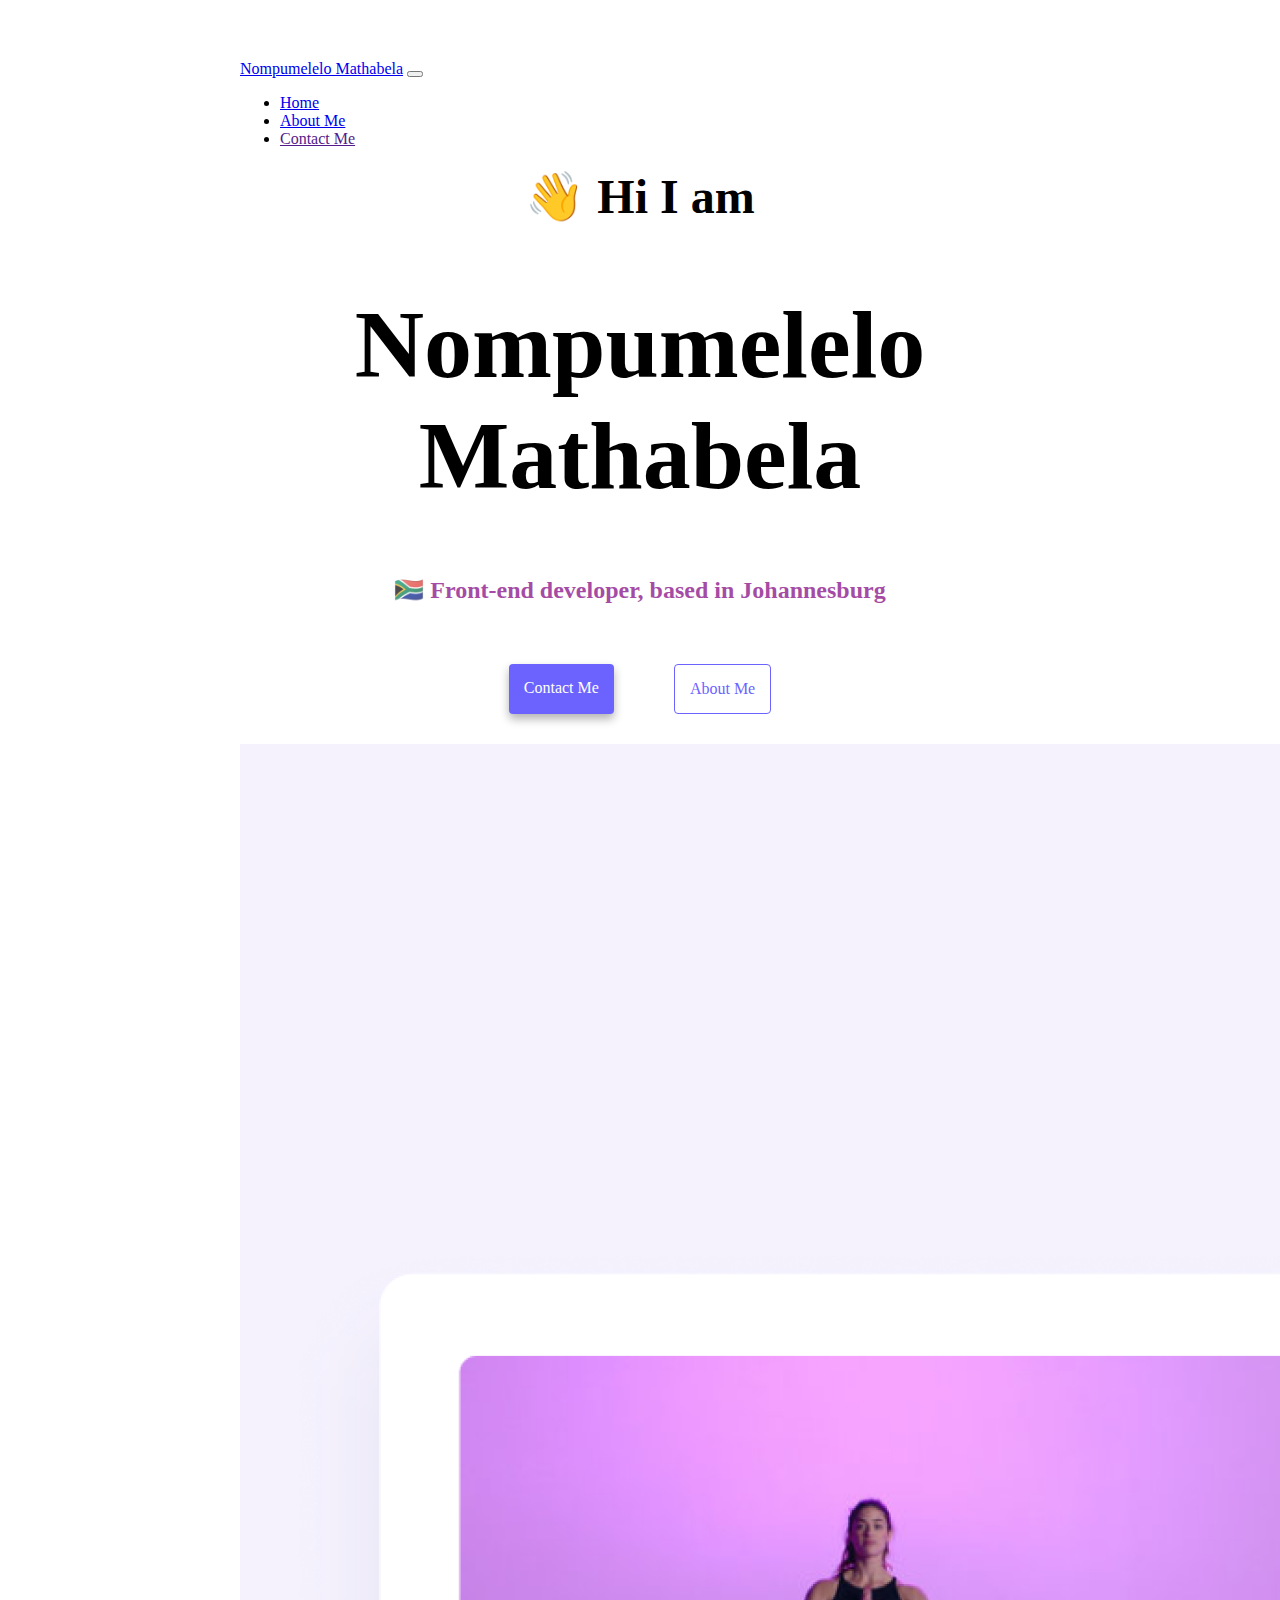
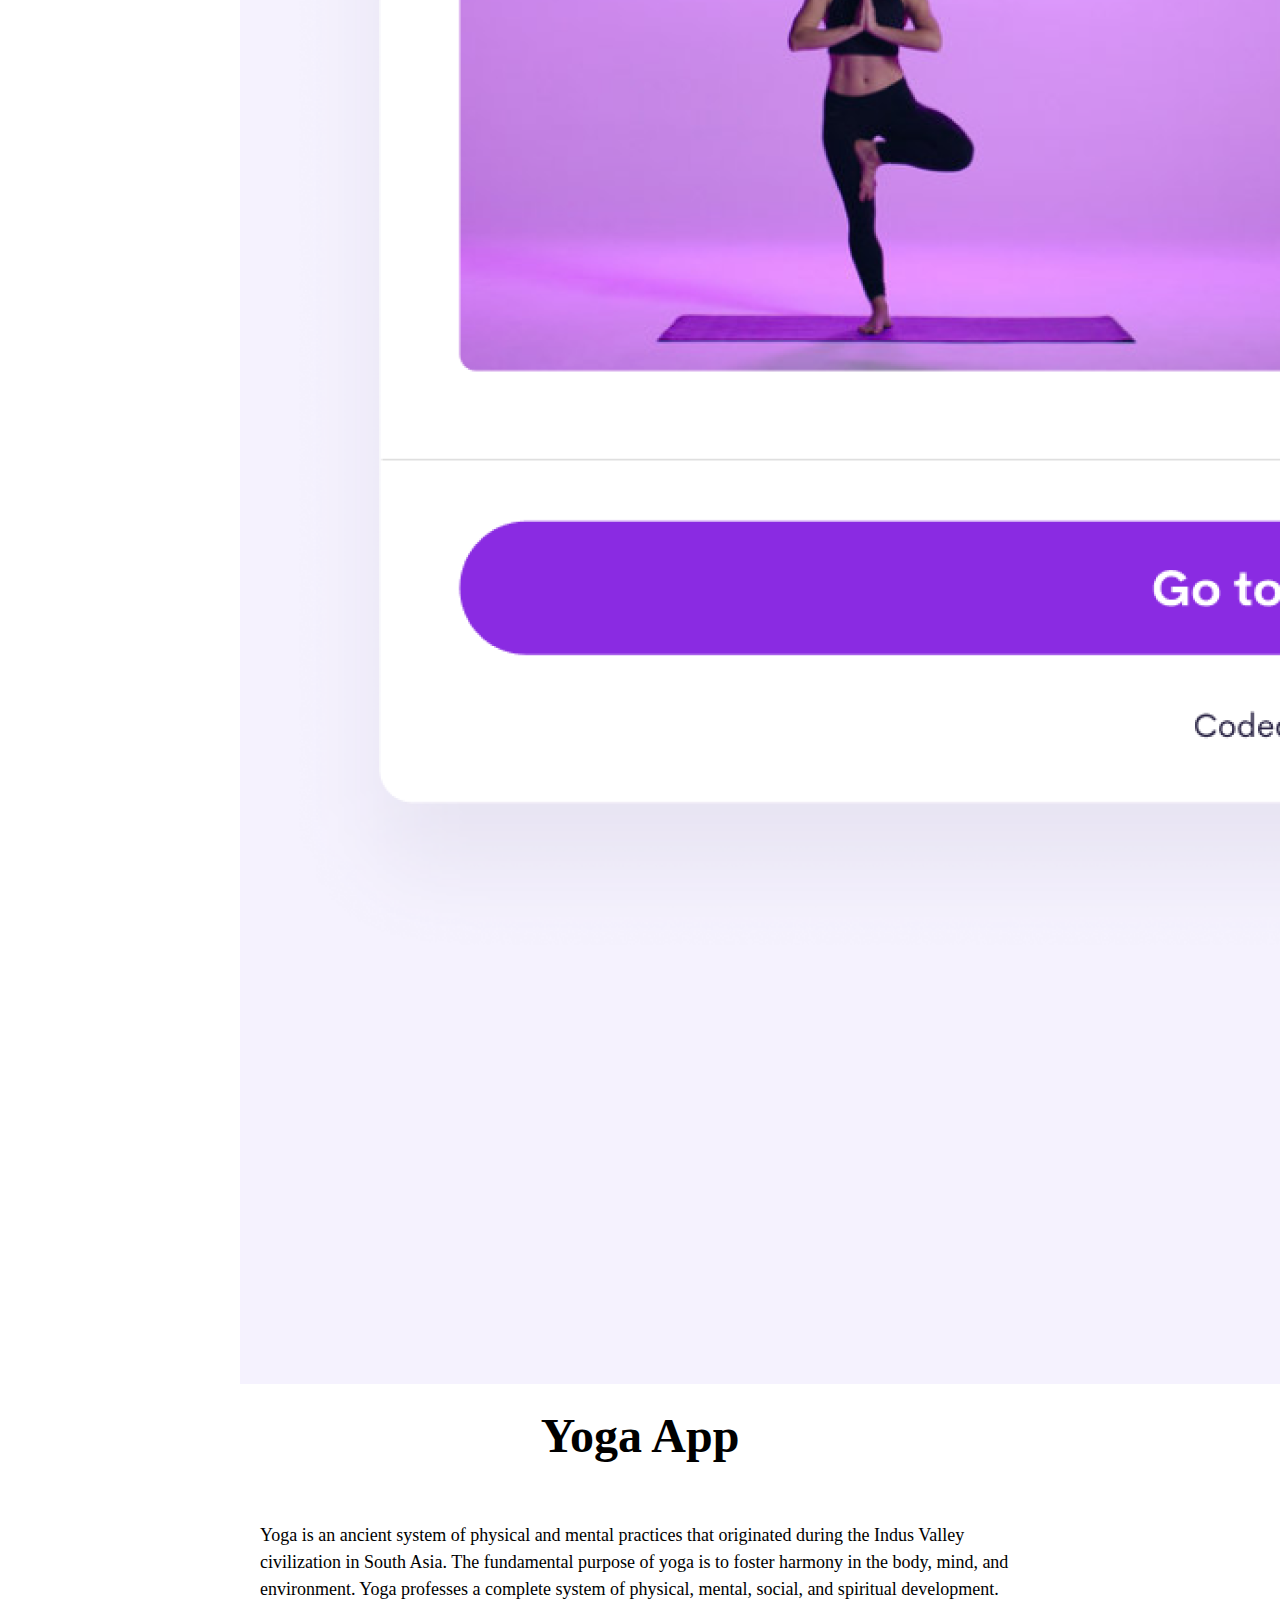
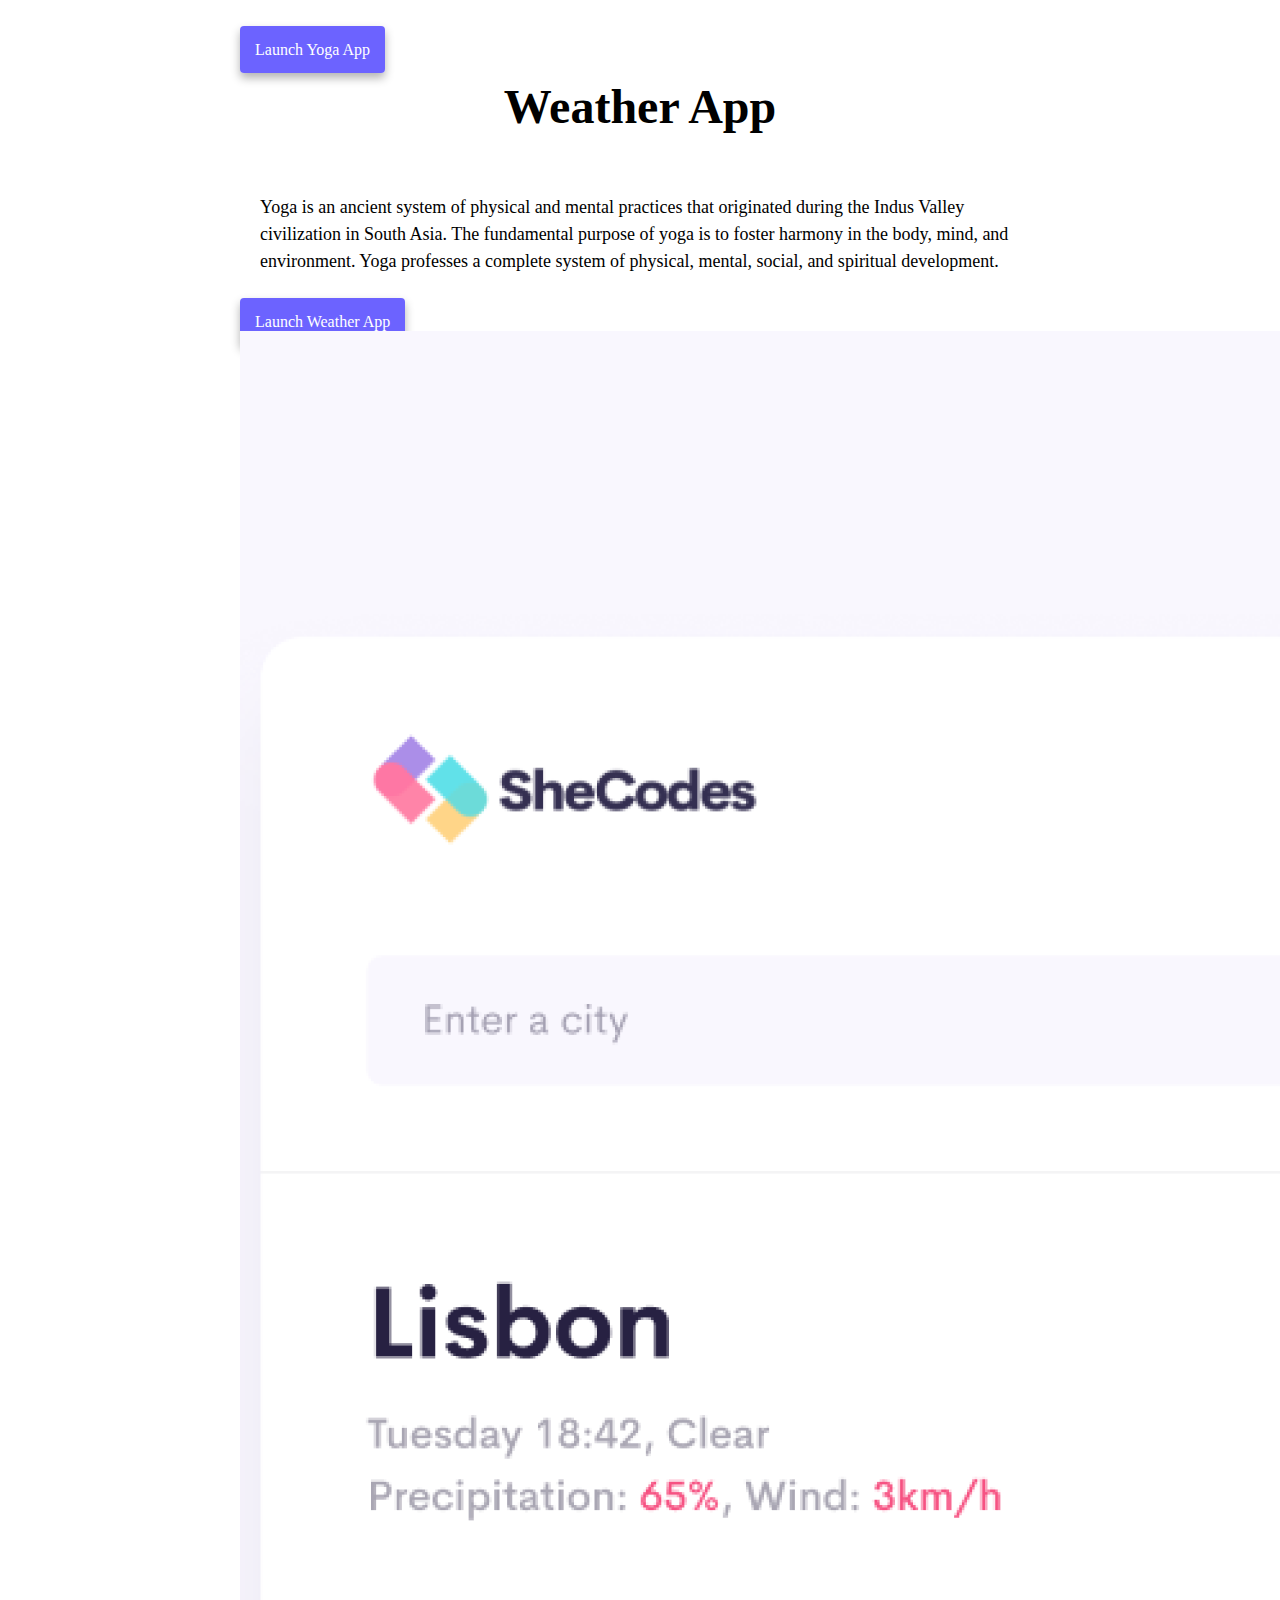
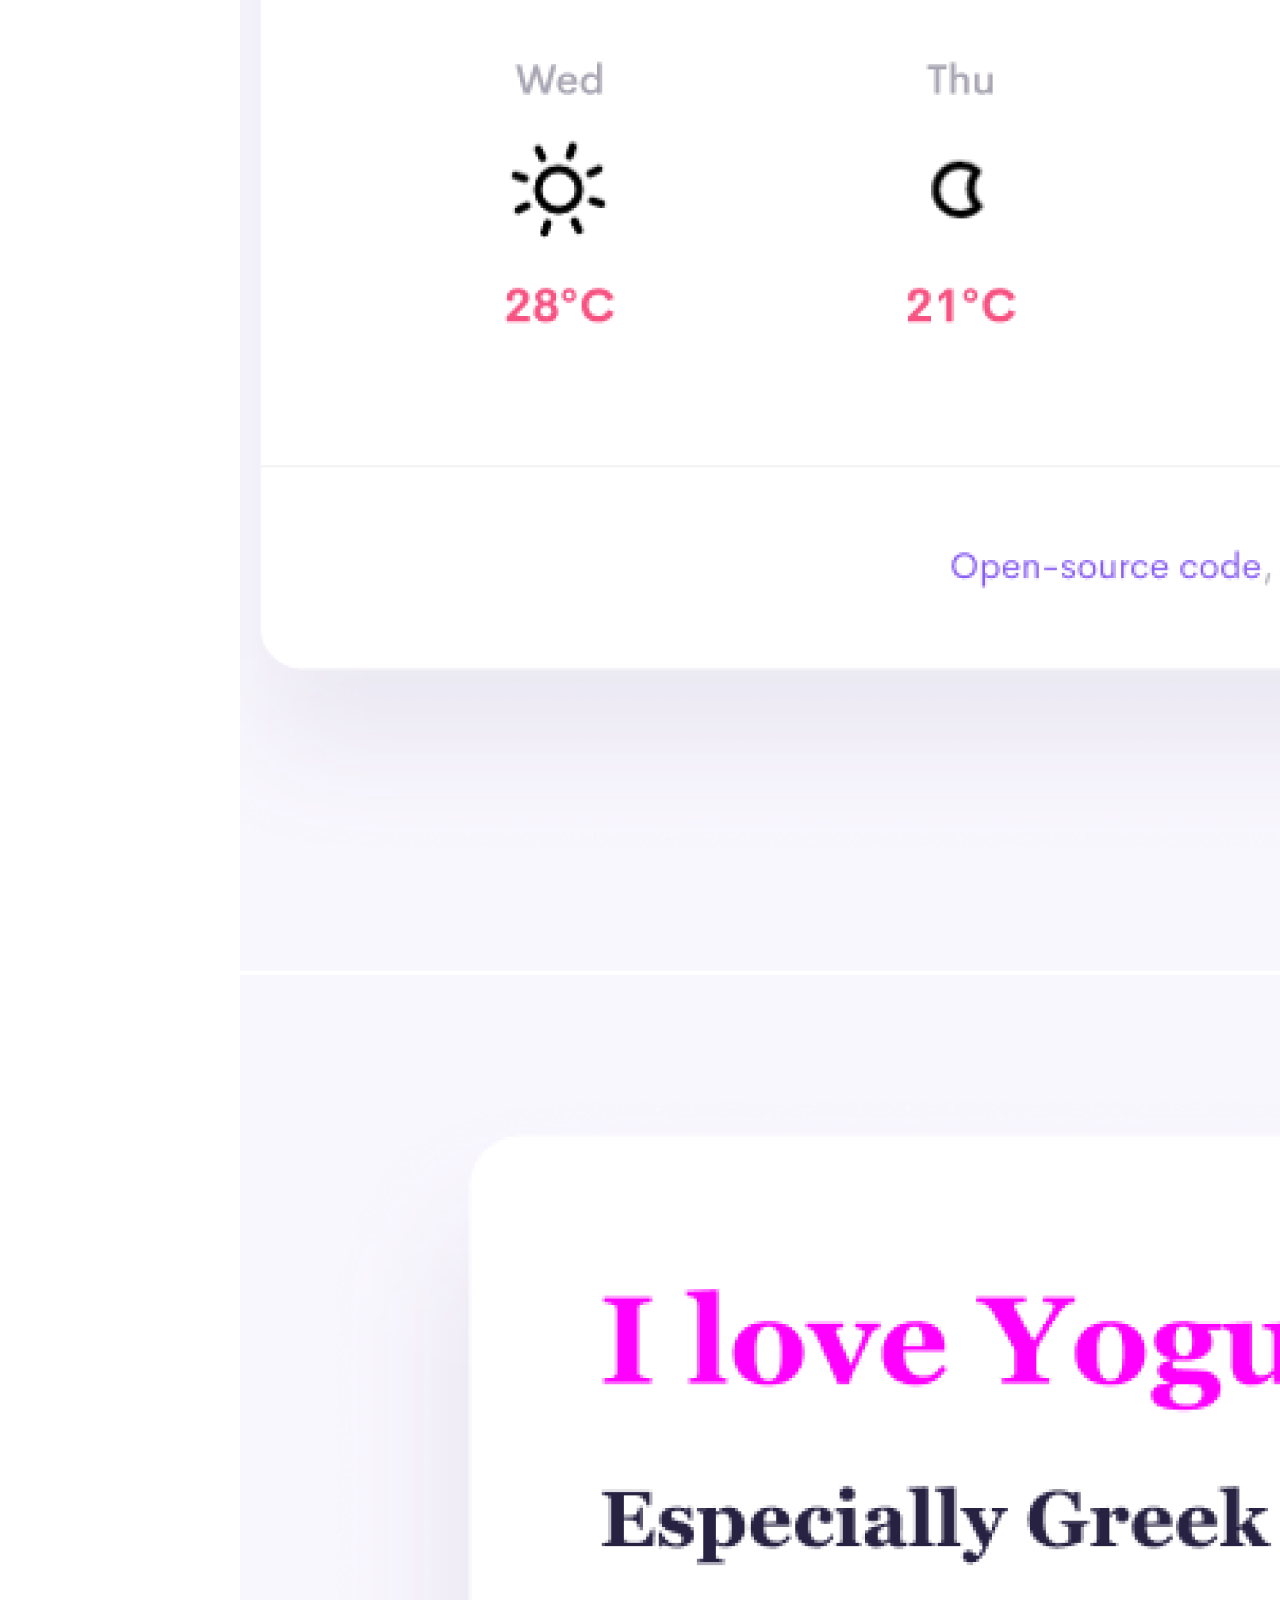
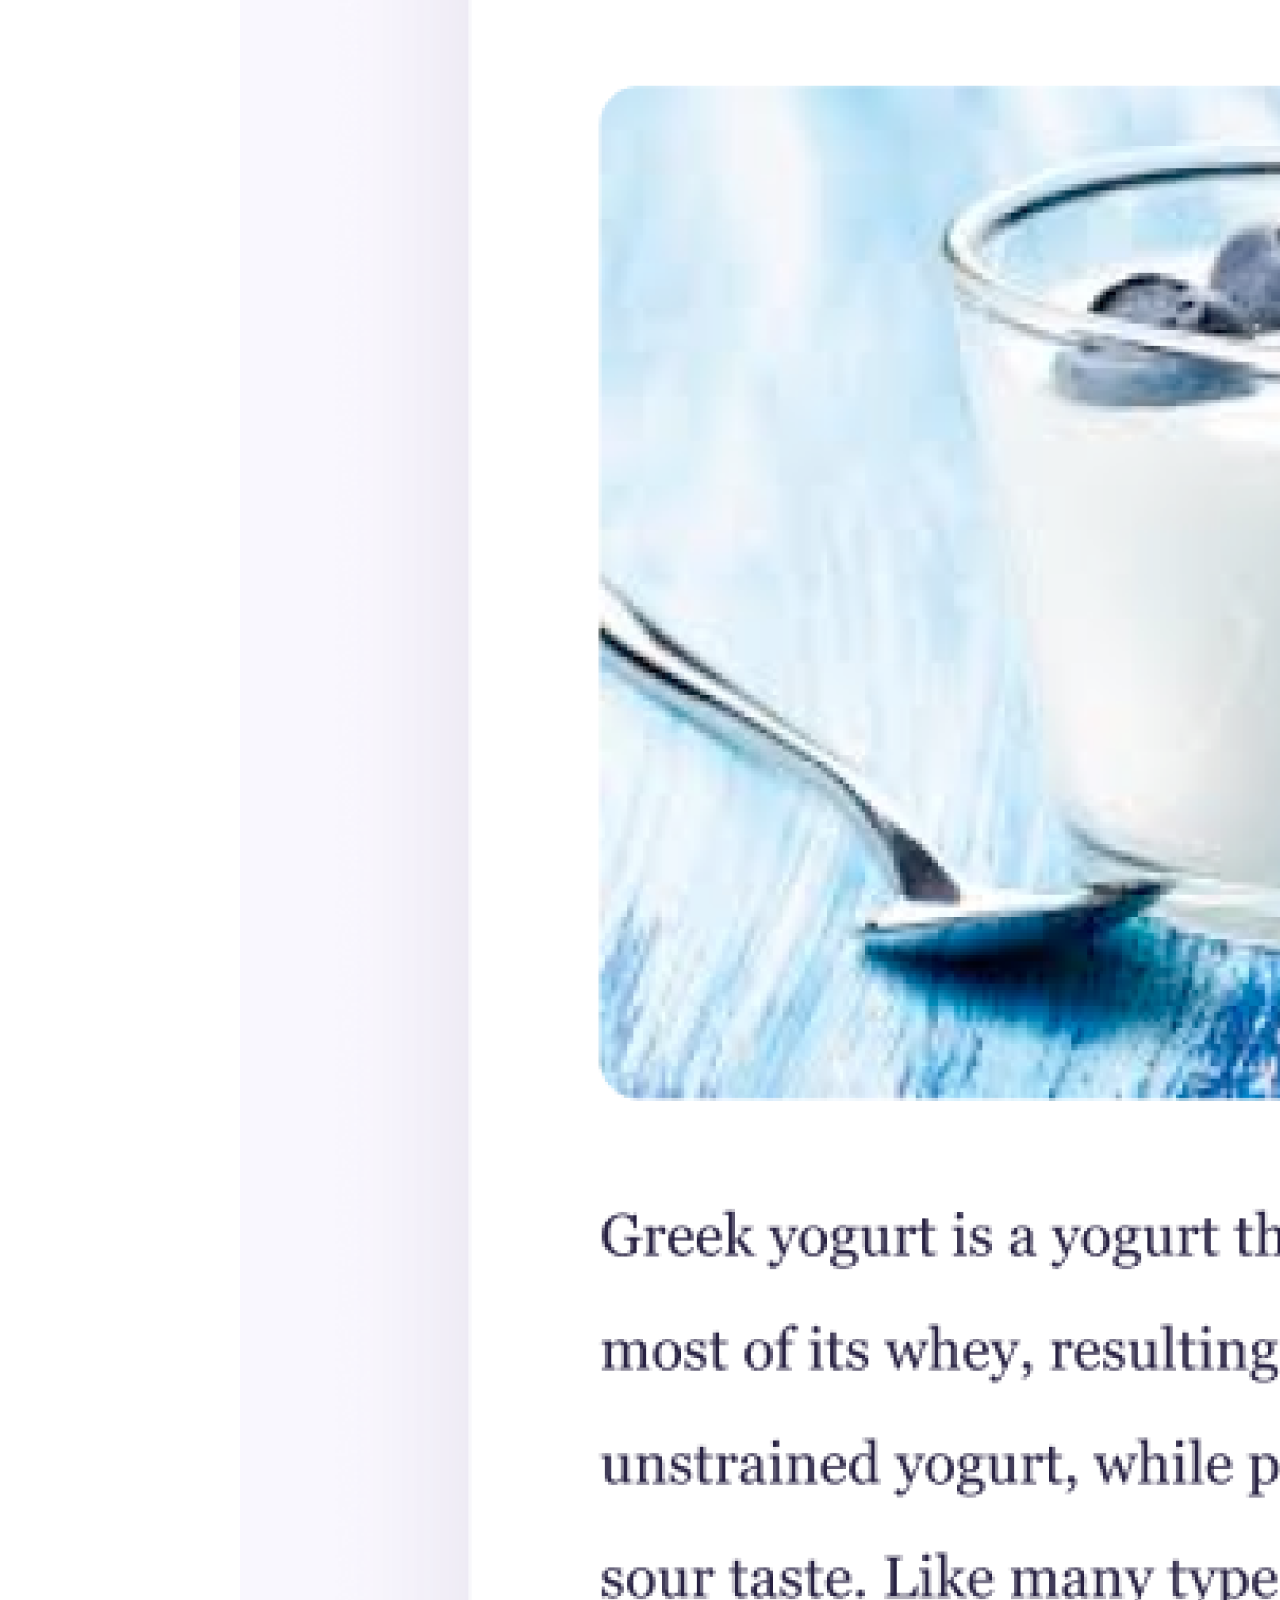
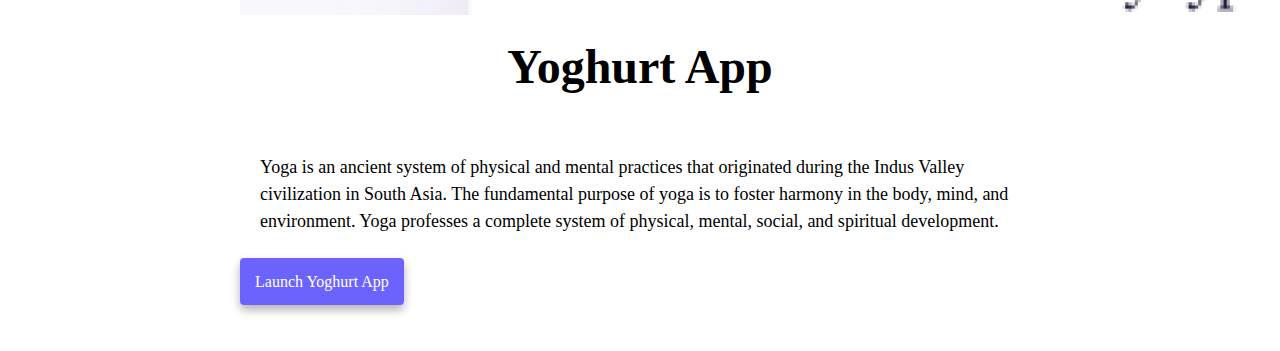
<file: index.html>
<!DOCTYPE html>
<html lang="en">
  <head>
    <meta charset="UTF-8" />
    <meta http-equiv="X-UA-Compatible" content="IE=edge" />
    <meta name="viewport" content="width=device-width, initial-scale=1.0" />
    <meta name="description" content="A website about all my projects" />
    <title>Nompumelelo Mathabela</title>
    <link
      href="https://cdn.jsdelivr.net/npm/bootstrap@5.3.2/dist/css/bootstrap.min.css"
      rel="stylesheet"
      integrity="sha384-T3c6CoIi6uLrA9TneNEoa7RxnatzjcDSCmG1MXxSR1GAsXEV/Dwwykc2MPK8M2HN"
      crossorigin="anonymous"
    />
    <link rel="stylesheet" href="src/style.css" />
  </head>
  <body>
    <nav class="navbar navbar-expand-lg bg-body-tertiary fixed-top">
      <div class="container-fluid">
        <a class="navbar-brand" href="#">Nompumelelo Mathabela</a>
        <button
          class="navbar-toggler"
          type="button"
          data-bs-toggle="collapse"
          data-bs-target="#navbarNav"
          aria-controls="navbarNav"
          aria-expanded="false"
          aria-label="Toggle navigation"
        >
          <span class="navbar-toggler-icon"></span>
        </button>
        <div class="collapse navbar-collapse" id="navbarNav">
          <ul class="navbar-nav">
            <li class="nav-item">
              <a class="nav-link active" aria-current="page" href="index.html"
                >Home</a
              >
            </li>
            <li class="nav-item">
              <a class="nav-link" href="about.html">About Me</a>
            </li>
            <li class="nav-item">
              <a class="nav-link" href="" about.html#contact>Contact Me</a>
            </li>
          </ul>
        </div>
      </div>
    </nav>
    <h2>👋 Hi I am</h2>
    <h1>Nompumelelo Mathabela</h1>
    <h3>🇿🇦 Front-end developer, based in Johannesburg</h3>

    <div class="navigation-links">
      <a href="about.html#contact" class="contact-link">Contact me</a>
      <a href="about.html" class="about-link">About me</a>
    </div>
    <div class="container-fluid">
      <div class="row">
        <div class="col-md-6">
          <img
            src="images/yoga.png"
            alt="yoga photo"
            class="img-fluid rounded"
          />
        </div>

        <div class="col-md-6">
          <h2>Yoga App</h2>
          <p class="paragraph-text">
            Yoga is an ancient system of physical and mental practices that
            originated during the Indus Valley civilization in South Asia. The
            fundamental purpose of yoga is to foster harmony in the body, mind,
            and environment. Yoga professes a complete system of physical,
            mental, social, and spiritual development.
          </p>
          <div>
            <a href="#" class="button-link">Launch Yoga App</a>
          </div>
        </div>

        <div class="row mt-5">
          <div class="col-md-6">
            <h2>Weather App</h2>
            <p class="paragraph-text">
              Yoga is an ancient system of physical and mental practices that
              originated during the Indus Valley civilization in South Asia. The
              fundamental purpose of yoga is to foster harmony in the body,
              mind, and environment. Yoga professes a complete system of
              physical, mental, social, and spiritual development.
            </p>
            <div>
              <a href="#" class="button-link">Launch Weather App</a>
            </div>
          </div>

          <div class="col-md-6">
            <img
              src="images/weather.png"
              alt="weather photo"
              class="img-fluid rounded"
            />
          </div>
        </div>
        <div class="row mt-5">
          <div class="col-md-6">
            <img
              src="images/yogurt.png"
              alt="yoghurt photo"
              class="img-fluid rounded"
            />
          </div>

          <div class="col-md-6">
            <h2>Yoghurt App</h2>
            <p class="paragraph-text">
              Yoga is an ancient system of physical and mental practices that
              originated during the Indus Valley civilization in South Asia. The
              fundamental purpose of yoga is to foster harmony in the body,
              mind, and environment. Yoga professes a complete system of
              physical, mental, social, and spiritual development.
            </p>
            <div>
              <a href="#" class="button-link">Launch Yoghurt App</a>
            </div>
          </div>
        </div>
      </div>
    </div>
    <script
      src="https://cdn.jsdelivr.net/npm/bootstrap@5.3.2/dist/js/bootstrap.bundle.min.js"
      integrity="sha384-C6RzsynM9kWDrMNeT87bh95OGNyZPhcTNXj1NW7RuBCsyN/o0jlpcV8Qyq46cDfL"
      crossorigin="anonymous"
    ></script>
  </body>
</html>
</file>
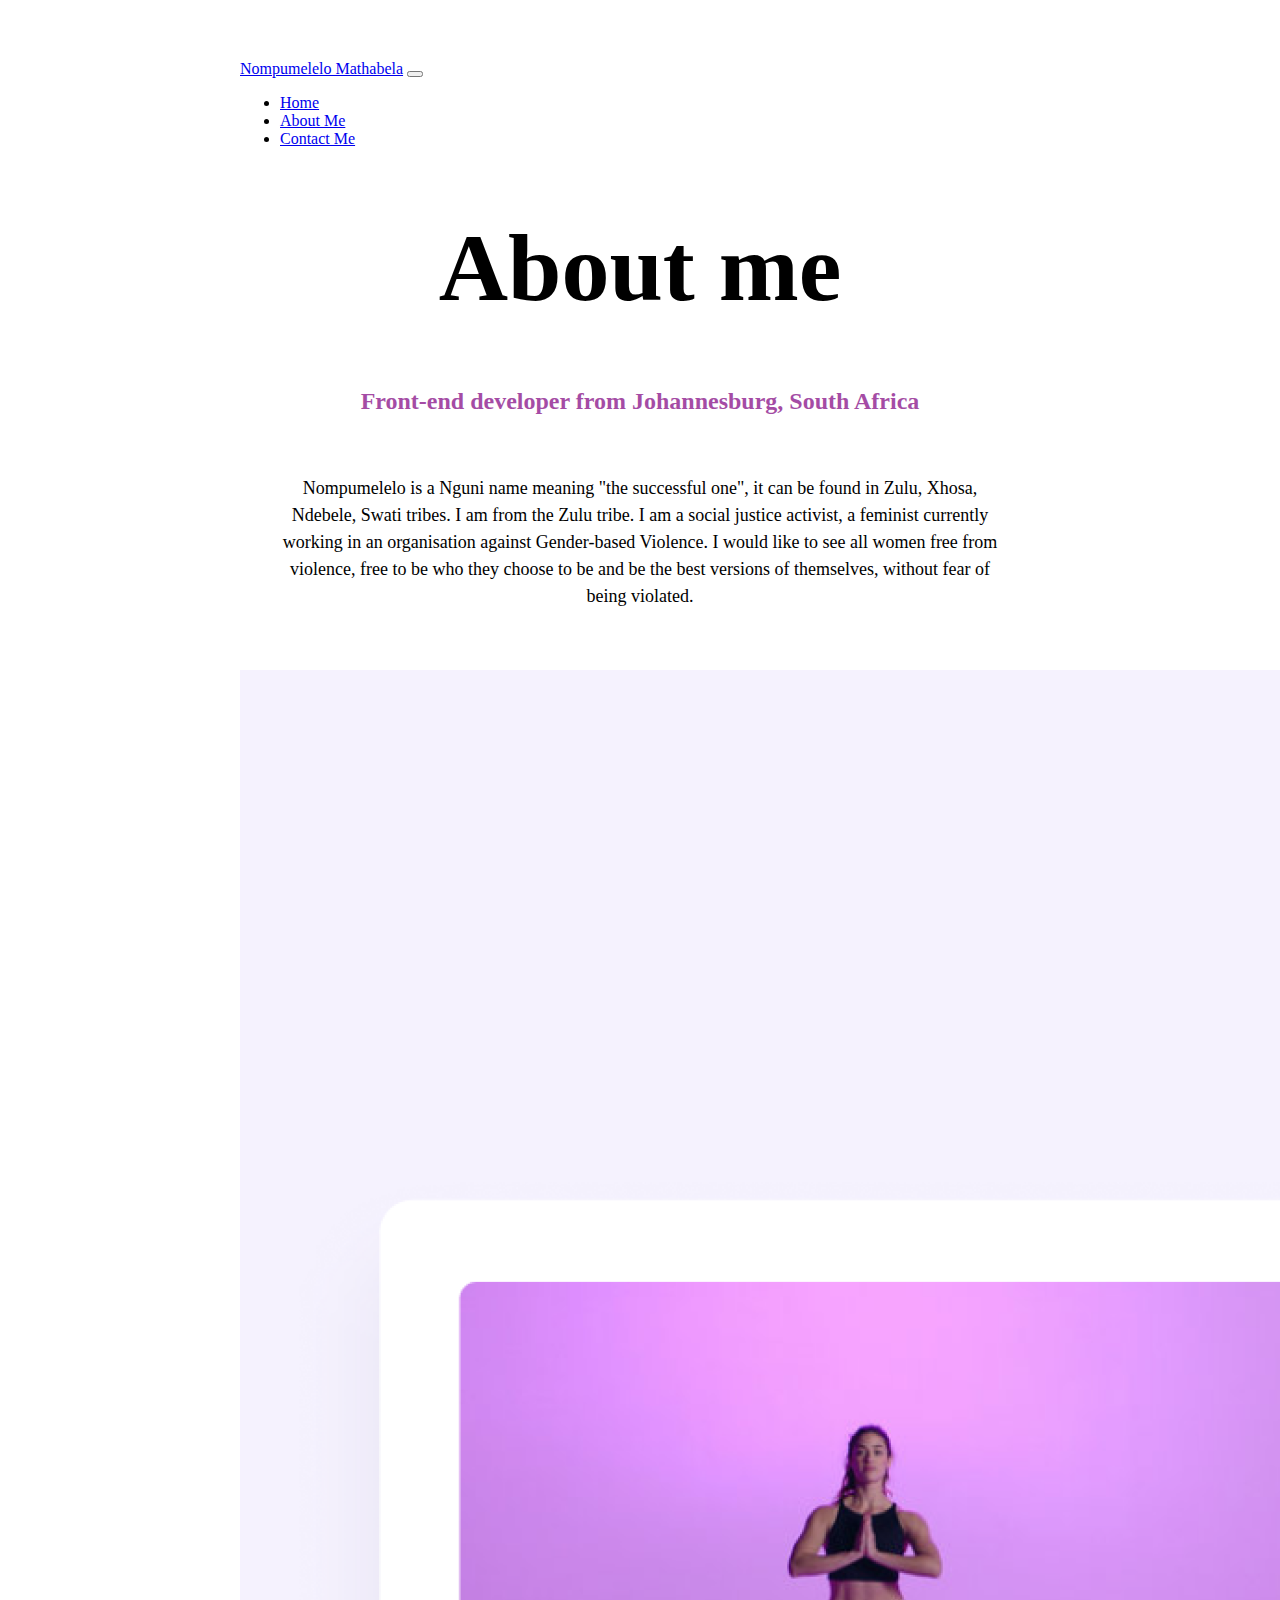
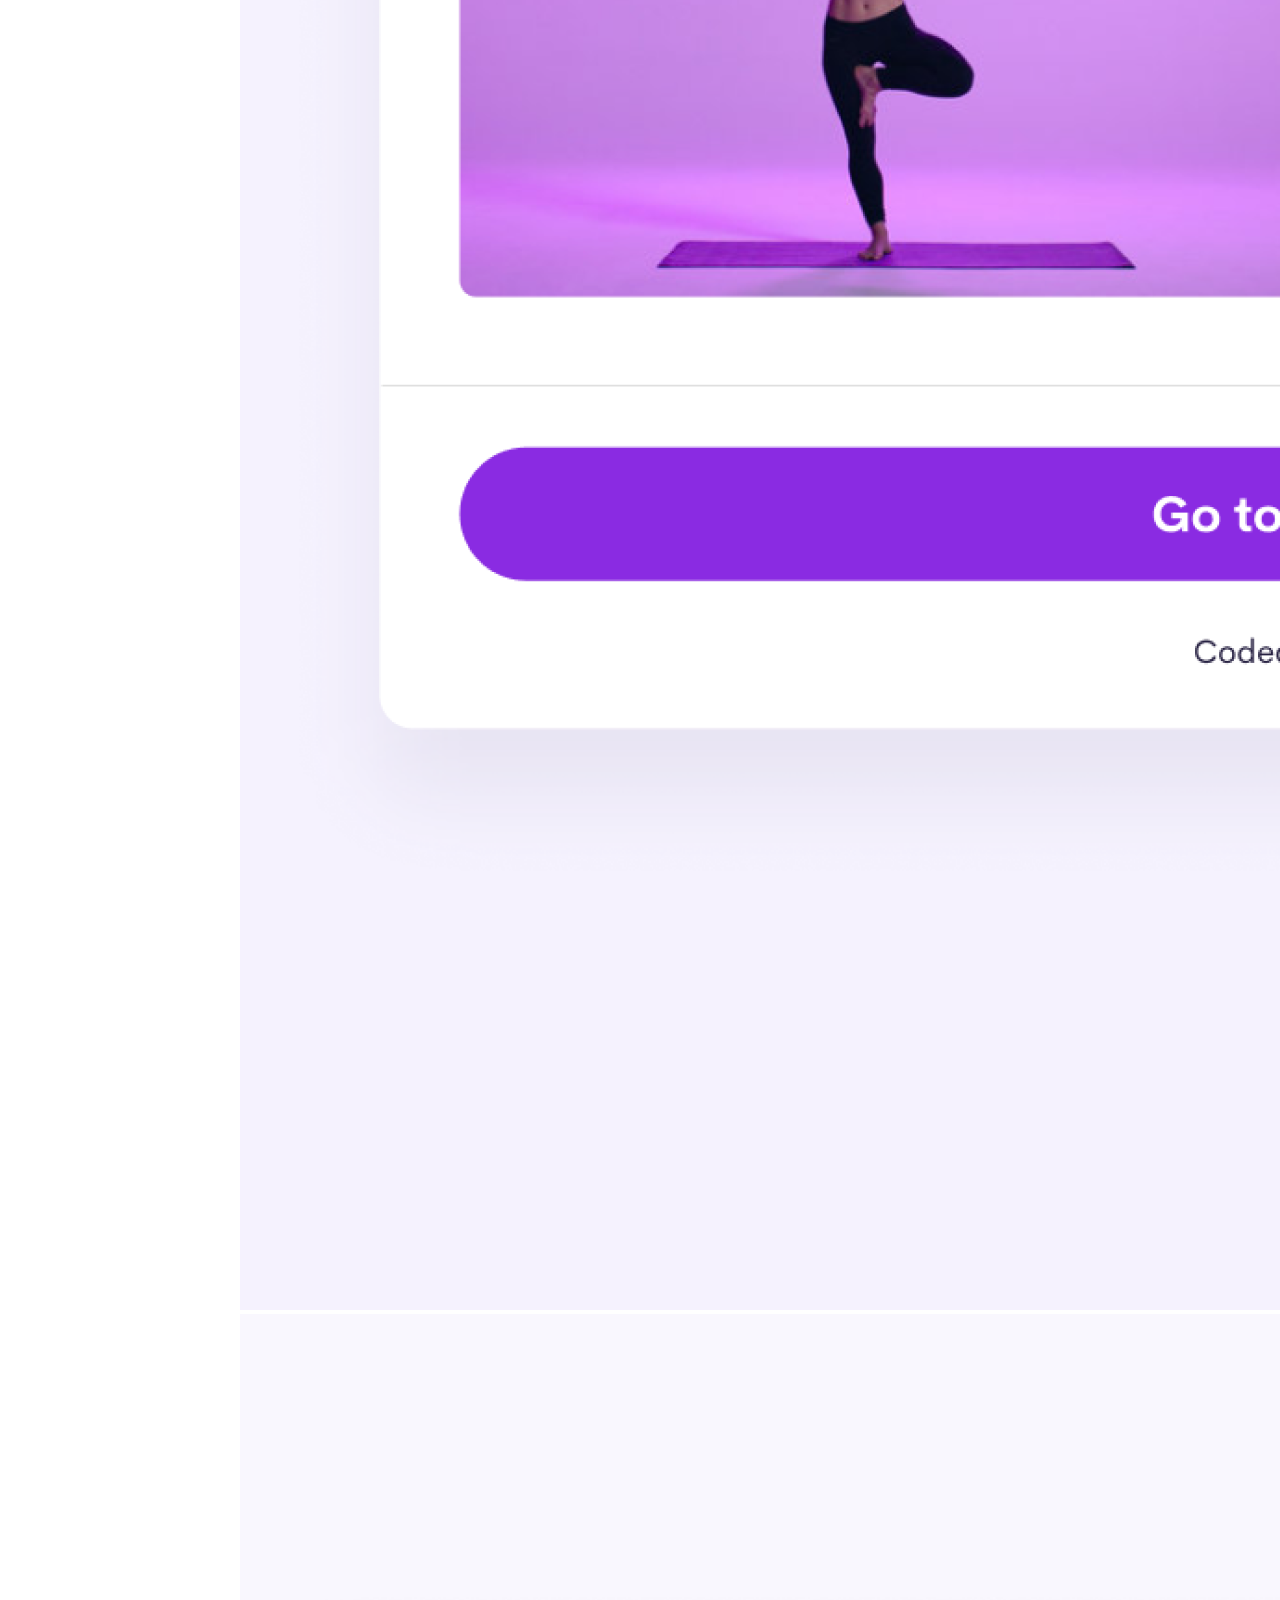
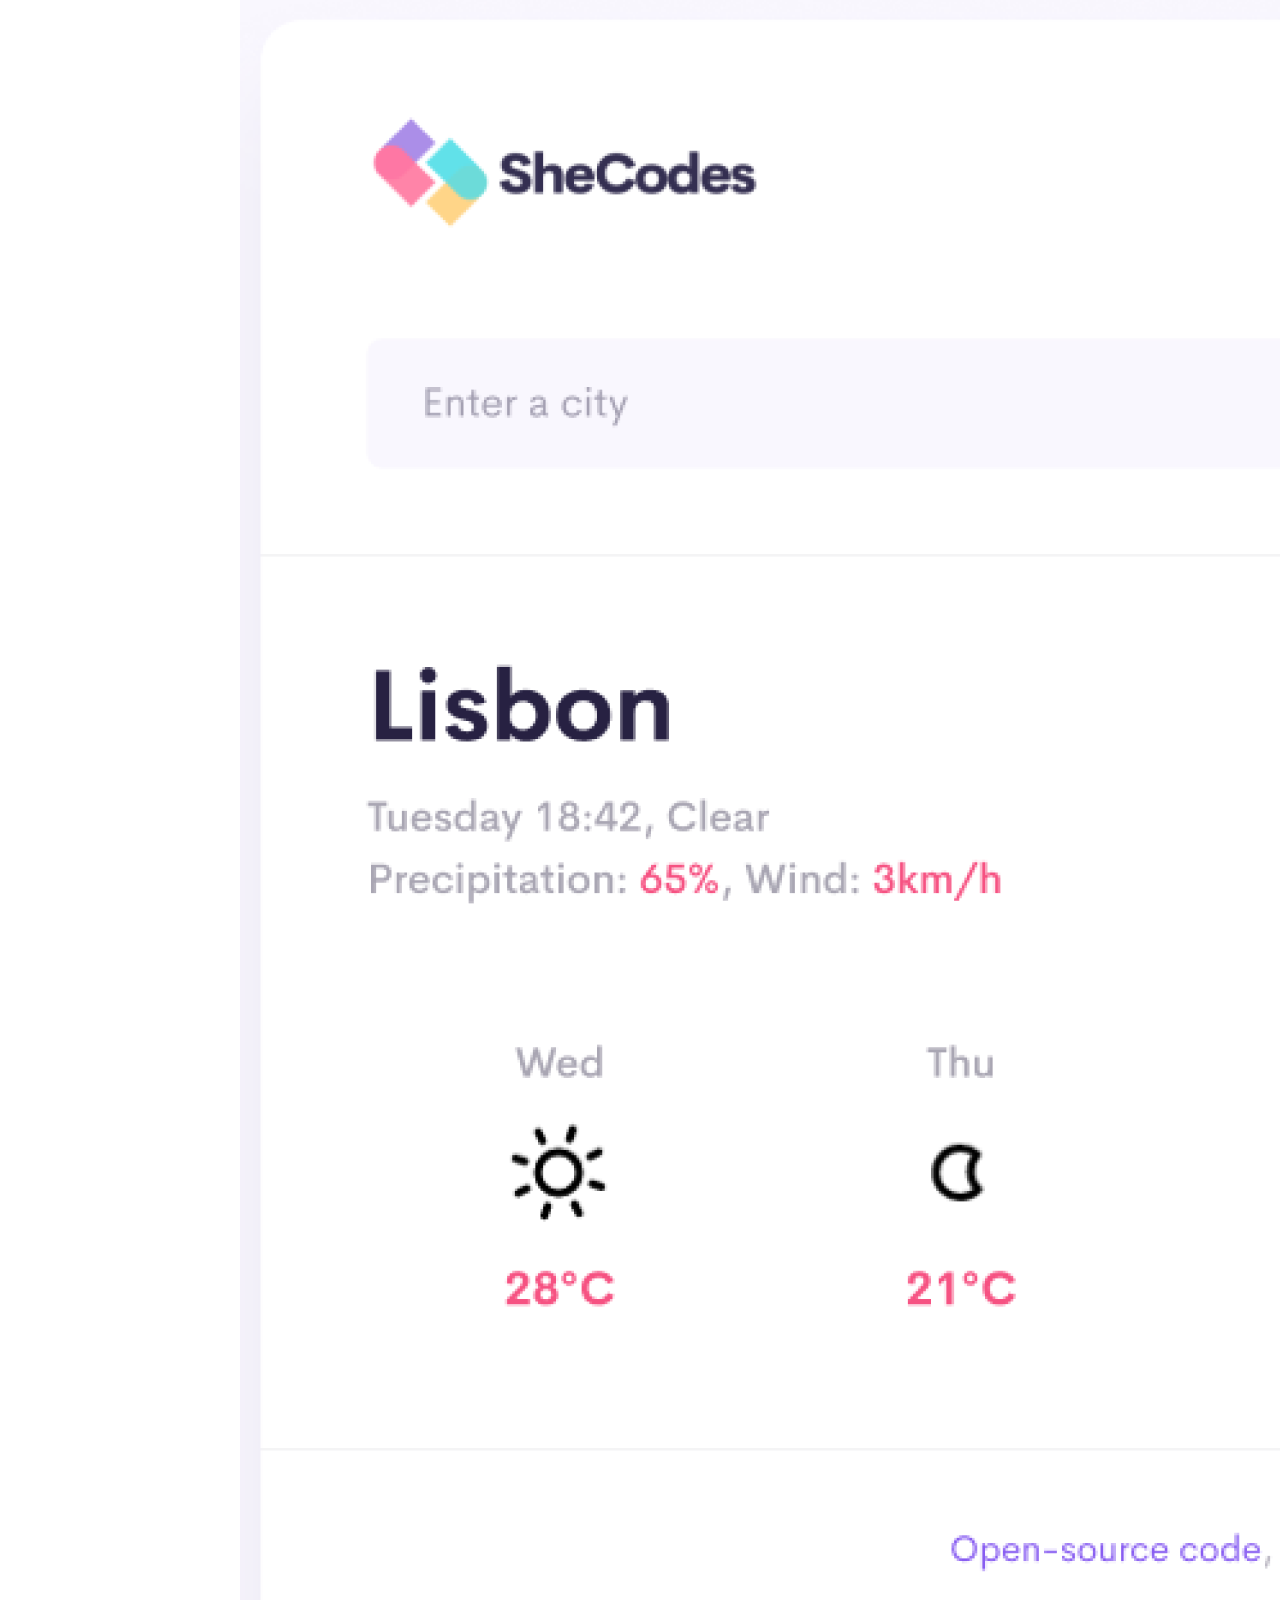
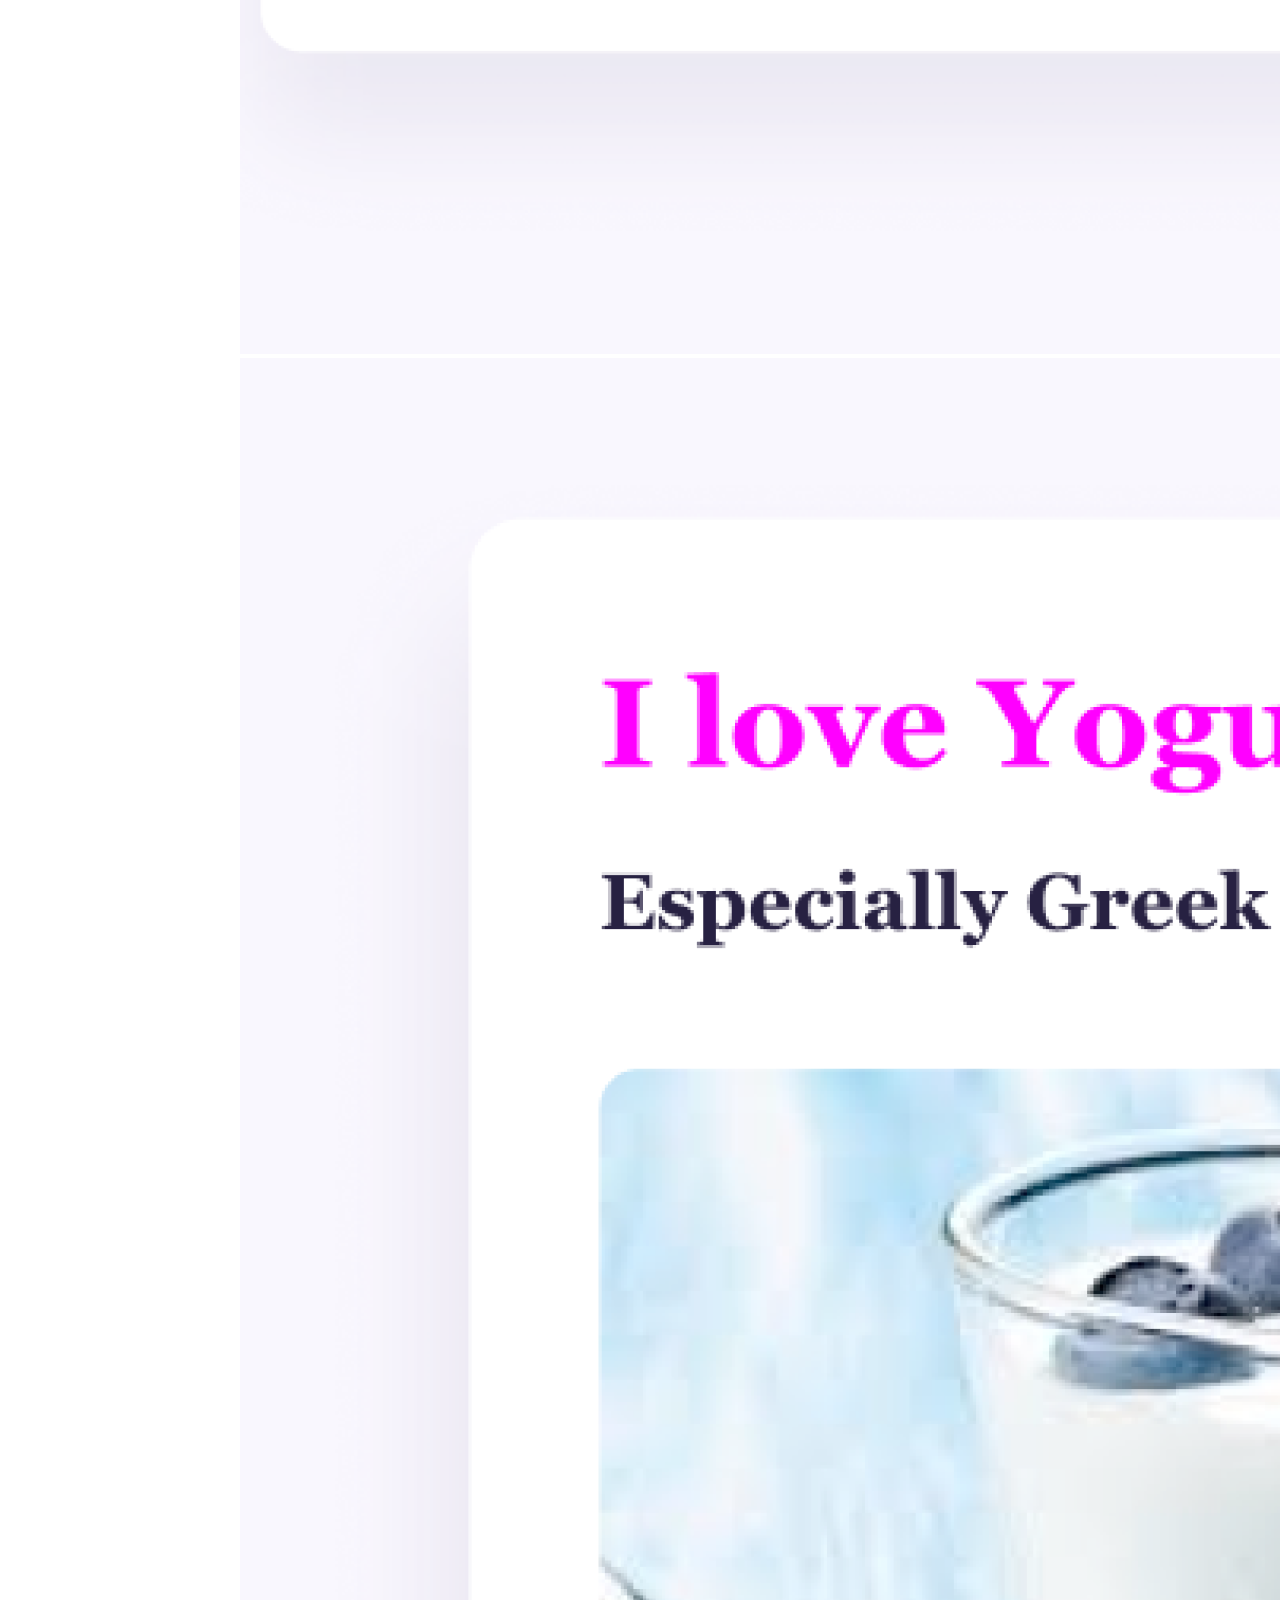
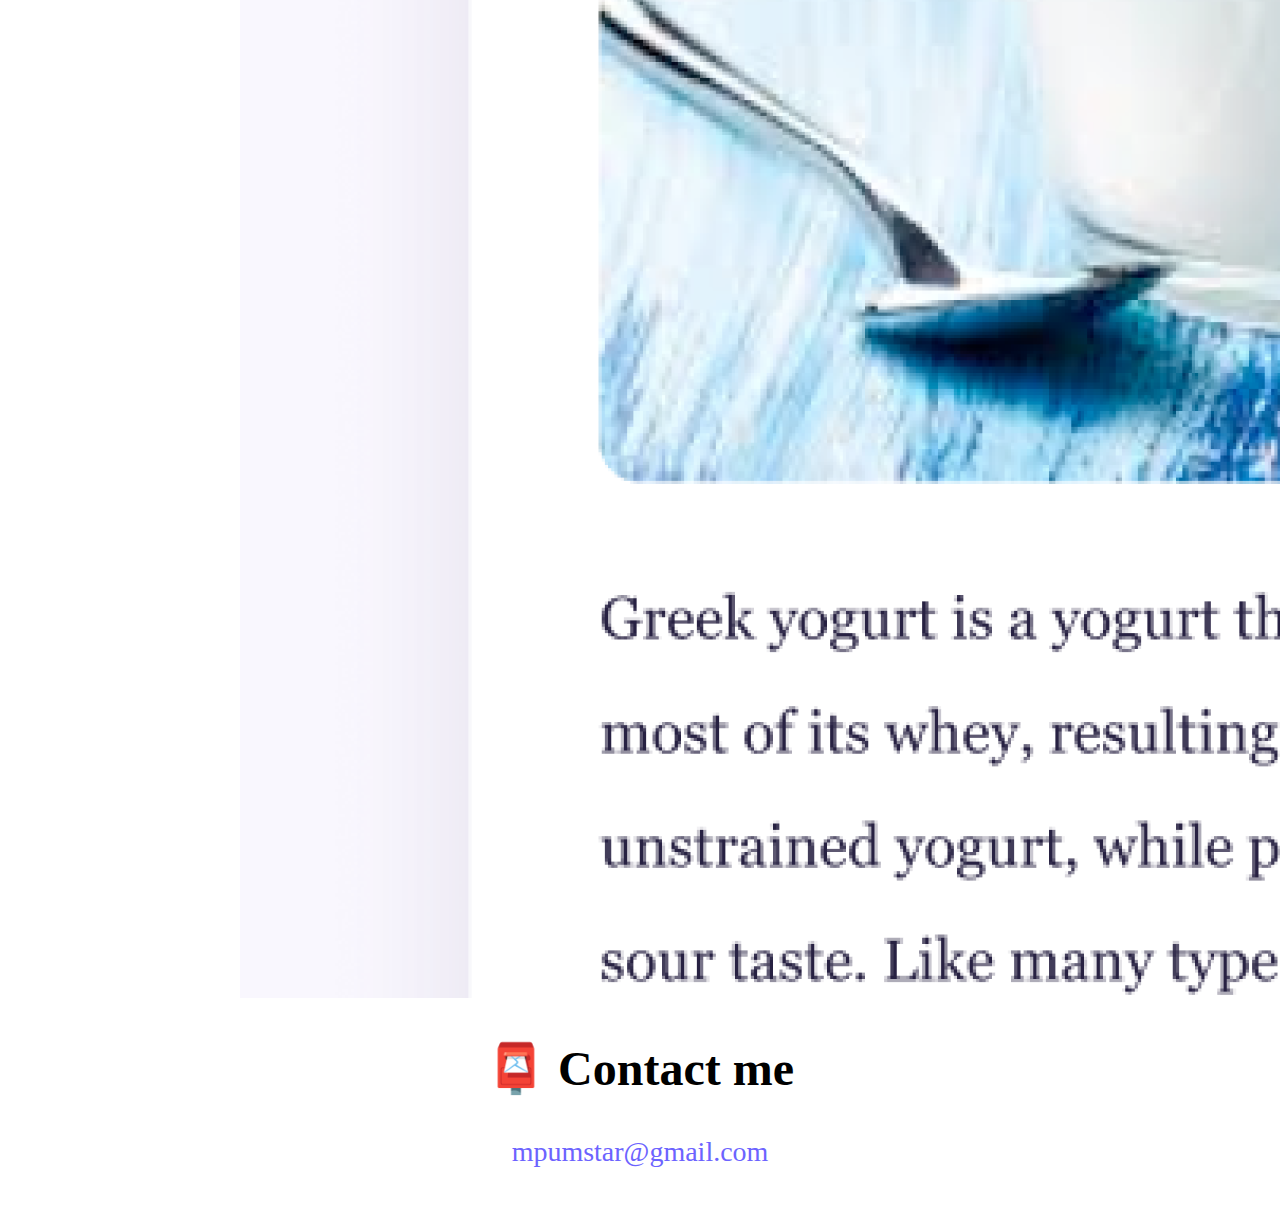
<file: about.html>
<!DOCTYPE html>
<html lang="en">
  <head>
    <meta charset="UTF-8" />
    <meta http-equiv="X-UA-Compatible" content="IE=edge" />
    <meta name="viewport" content="width=device-width, initial-scale=1.0" />
    <meta
      name="description"
      content="A page about Nompumelelo and her projects"
    />
    <link
      href="https://cdn.jsdelivr.net/npm/bootstrap@5.3.2/dist/css/bootstrap.min.css"
      rel="stylesheet"
      integrity="sha384-T3c6CoIi6uLrA9TneNEoa7RxnatzjcDSCmG1MXxSR1GAsXEV/Dwwykc2MPK8M2HN"
      crossorigin="anonymous"
    />
    <link rel="stylesheet" href="src/style.css" />
    <title>About Nompumelelo</title>
  </head>
  <body>
    <nav class="navbar navbar-expand-lg bg-body-tertiary fixed-top">
      <div class="container-fluid">
        <a class="navbar-brand" href="#">Nompumelelo Mathabela</a>
        <button
          class="navbar-toggler"
          type="button"
          data-bs-toggle="collapse"
          data-bs-target="#navbarNav"
          aria-controls="navbarNav"
          aria-expanded="false"
          aria-label="Toggle navigation"
        >
          <span class="navbar-toggler-icon"></span>
        </button>
        <div class="collapse navbar-collapse" id="navbarNav">
          <ul class="navbar-nav">
            <li class="nav-item">
              <a class="nav-link active" aria-current="page" href="index.html"
                >Home</a
              >
            </li>
            <li class="nav-item">
              <a class="nav-link" href="about.html">About Me</a>
            </li>
            <li class="nav-item">
              <a class="nav-link" href="about.html#contact">Contact Me</a>
            </li>
          </ul>
        </div>
      </div>
    </nav>
    <h1>About me</h1>
    <h3>Front-end developer from Johannesburg, South Africa</h3>
    <div class="about-paragraphs">
      <p>
        Nompumelelo is a Nguni name meaning "the successful one", it can be
        found in Zulu, Xhosa, Ndebele, Swati tribes. I am from the Zulu tribe. I
        am a social justice activist, a feminist currently working in an
        organisation against Gender-based Violence. I would like to see all
        women free from violence, free to be who they choose to be and be the
        best versions of themselves, without fear of being violated.
      </p>
    </div>
    <div class="container-fluid">
      <div class="row">
        <div class="col-sm-4">
          <img
            src="images/yoga.png"
            alt="yoga photo"
            class="img-fluid p-2 shadow rounded"
          />
        </div>

        <div class="col-sm-4">
          <img
            src="images/weather.png"
            alt="weather photo"
            class="img-fluid p-2 shadow rounded"
          />
        </div>

        <div class="col-sm-4">
          <img
            src="images/yogurt.png"
            alt="yoghurt photo"
            class="img-fluid p-2 shadow rounded"
          />
        </div>
      </div>
    </div>
    <br />
    <div id="contact mt-5">
      <h2>📮 Contact me</h2>
      <a
        href="mailto:mpumstar@gmail.com"
        class="email-link"
        title="link to my email"
      >
        mpumstar@gmail.com
      </a>
    </div>
    <script
      src="https://cdn.jsdelivr.net/npm/bootstrap@5.3.2/dist/js/bootstrap.bundle.min.js"
      integrity="sha384-C6RzsynM9kWDrMNeT87bh95OGNyZPhcTNXj1NW7RuBCsyN/o0jlpcV8Qyq46cDfL"
      crossorigin="anonymous"
    ></script>
  </body>
</html>
</file>
<file: src/style.css>
:root {
  --primary-color: #6c63ff;
  --secondary-color: #f5f2fe;
  --box-shadow: 0 5px 10px rgba(0, 0, 0, 0.3);
}

body {
  margin: 60px auto;
  max-width: 800px;
}

h1,
h2,
h3 {
  display: block;
  text-align: center;
  margin-top: 0 auto;
}

h1 {
  font-size: 96px;
}

h2 {
  font-size: 48px;
  margin-top: 20px;
}

h3 {
  color: purple;
  font-size: 24px;
  opacity: 0.7;
}

@media (max-width: 570px) {
  h1 {
    font-size: 70px;
    text-align: center;
  }
  h2 {
    font-size: 25px;
    text-align: center;
  }
  h3 {
    font-size: 14px;
    text-align: center;
  }
  img {
    display: none;
  }
}

p {
  padding: 20px;
  border-radius: 4px;
  font-size: 18px;
  line-height: 1.5;
  text-align: center;
}

.navigation-links {
  display: flex;
  margin-top: 30px;
  justify-content: center;
}

.navigation-links a {
  margin: 30px;
  border-radius: 4px;
  padding:15px 15px;
  text-decoration: none;
  text-transform: capitalize;
}

.contact-link {
  background: var(--primary-color);
  box-shadow: var(--box-shadow);
  color:white;
}

.about-link {
  color: var(--primary-color);
  border: 1px solid var(--primary-color);
}

.homepage-link {
  color: var(--primary-color);
  text-align: center;
  display: block;
}

.about-paragraphs {
  display: flex;
  margin: 30px 0;
}

.about-paragraphs p {
  margin: 10px;
}

.email-link {
  display: flex;
  justify-content: center;
  color: var(--primary-color);
  font-size: 28px;
  text-decoration: none;
}

.email-link:hover {
  text-decoration: underline;
}

.button-link {
  color: white;
  text-decoration: none;
  background: var(--primary-color);
  box-shadow: var(--box-shadow);
  padding: 15px 15px;
  border-radius: 4px;
}

.paragraph-text {
  text-align: left;
}
</file>
